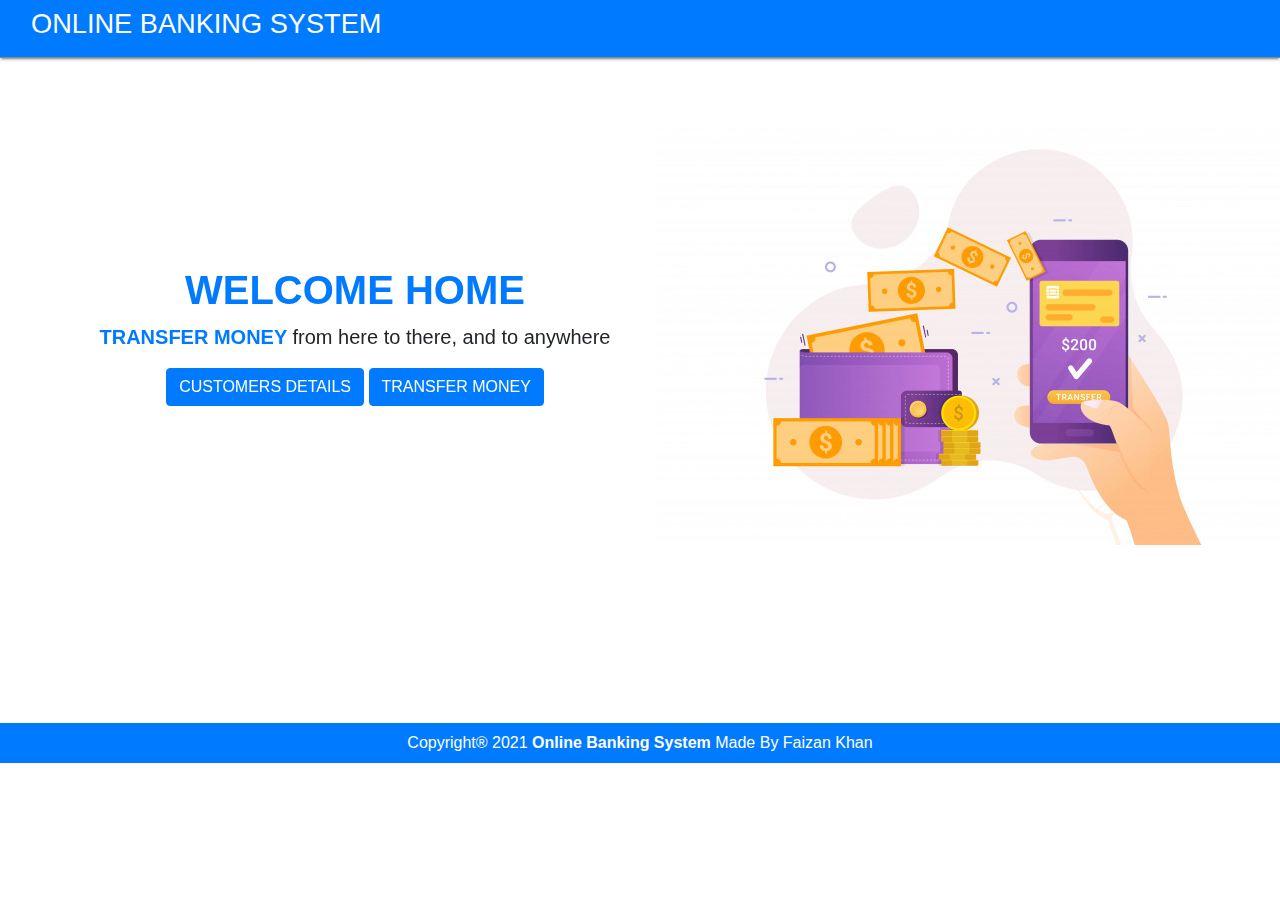
<file: index.html>
<!DOCTYPE html>
<html lang="en">

<head>
    <meta charset="UTF-8">
    <meta name="viewport" content="width=device-width, initial-scale=1.0">
    <title>Basic Banking System</title>
    <link rel="stylesheet" href="style.css">
    <link rel="stylesheet" href="https://maxcdn.bootstrapcdn.com/bootstrap/4.0.0/css/bootstrap.min.css"
        integrity="sha384-Gn5384xqQ1aoWXA+058RXPxPg6fy4IWvTNh0E263XmFcJlSAwiGgFAW/dAiS6JXm" crossorigin="anonymous">
    <link rel="preconnect" href="https://fonts.gstatic.com">
    <link href="https://fonts.googleapis.com/css2?family=Playfair+Display:ital,wght@1,600&display=swap"
        rel="stylesheet">

    <!-- Aos -->
    <link rel="stylesheet" href="https://unpkg.com/aos@next/dist/aos.css" />
</head>

<body onload="loader()">
    <div id="loading"></div>
    <!-- Header -->
    <div id="header">
        <nav class="navbar navbar-expand-lg">
            <div class="container-fluid">
                <h1 style="padding-right: 20px; font-size: 1.7rem;">ONLINE BANKING SYSTEM</h1>
            </div>
        </nav>
    </div>
    <!-- Section -->
    <div class="container">
        <div class="row" style="margin-top: 70px;">
            <div style="margin: auto; text-align: center; padding: 0;" class="col-md-6 " data-aos="fade-up">
                <h1><span style="font-weight: bold; color: #007bff;">WELCOME HOME</span></h1>
                <p><span style="font-weight: bolder; color: #007bff;">TRANSFER MONEY </span>from here to there, and to
                    anywhere</p>
                <button class="btn btn-primary" onclick="location.href = './customers.html';">CUSTOMERS
                    DETAILS</button>
                <button class="btn btn-primary" onclick="location.href = './transfer.html';">TRANSFER
                    MONEY</button>
            </div>
            <div class="col-md-6" data-aos="fade-left">
                <img src="assets/transfer.jpg" alt="">
            </div>
        </div>
    </div>

    <!-- footer -->
    <div class="footer">Copyright® 2021 <span style="font-weight: bold;">Online Banking System</span> Made By Faizan
        Khan
    </div>


    <!-- spalsh screen js -->
    <script>
        var preloader = document.getElementById("loading");
        function loader() { preloader.style.display = 'none'; }
    </script>
    <script src=" https://code.jquery.com/jquery-3.2.1.slim.min.js"
        integrity="sha384-KJ3o2DKtIkvYIK3UENzmM7KCkRr/rE9/Qpg6aAZGJwFDMVNA/GpGFF93hXpG5KkN" crossorigin="anonymous">
        </script>
    <script src="https://cdnjs.cloudflare.com/ajax/libs/popper.js/1.12.9/umd/popper.min.js"
        integrity="sha384-ApNbgh9B+Y1QKtv3Rn7W3mgPxhU9K/ScQsAP7hUibX39j7fakFPskvXusvfa0b4Q"
        crossorigin="anonymous"></script>
    <script src="https://maxcdn.bootstrapcdn.com/bootstrap/4.0.0/js/bootstrap.min.js"
        integrity="sha384-JZR6Spejh4U02d8jOt6vLEHfe/JQGiRRSQQxSfFWpi1MquVdAyjUar5+76PVCmYl"
        crossorigin="anonymous"></script>
    <script src="https://unpkg.com/aos@next/dist/aos.js"></script>

    <!-- AOS Data -->
    <script>
        AOS.init({
            duration: 700,
        });
    </script>
</body>

</html>
</file>
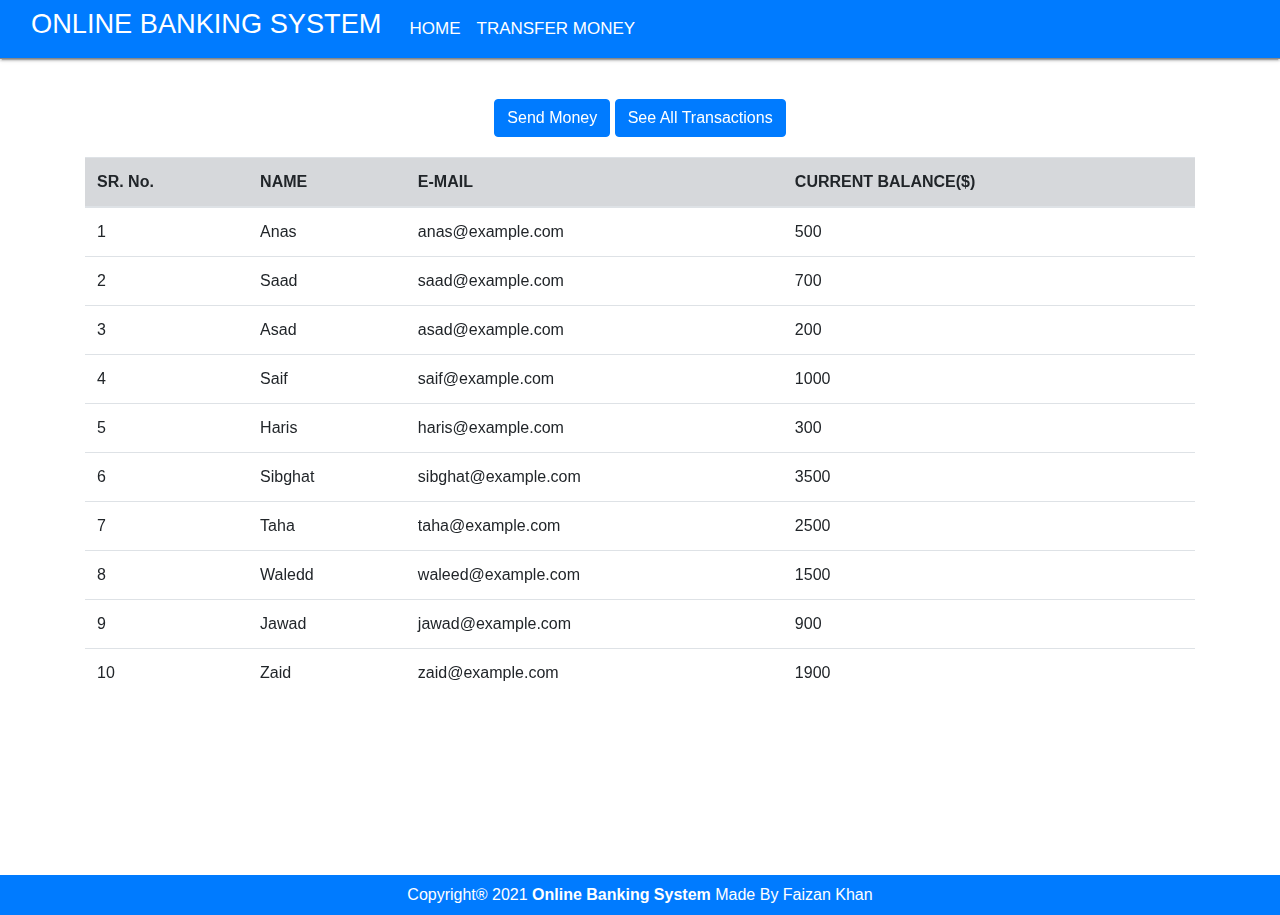
<file: customers.html>
<!DOCTYPE html>
<html lang="en">

<head>
    <meta charset="UTF-8">
    <meta name="viewport" content="width=device-width, initial-scale=1.0">
    <title>View Customers</title>
    <link rel="stylesheet" href="style2.css">
    <link rel="stylesheet" href="https://maxcdn.bootstrapcdn.com/bootstrap/4.0.0/css/bootstrap.min.css"
        integrity="sha384-Gn5384xqQ1aoWXA+058RXPxPg6fy4IWvTNh0E263XmFcJlSAwiGgFAW/dAiS6JXm" crossorigin="anonymous">
    <link rel="preconnect" href="https://fonts.gstatic.com">
    <link href="https://fonts.googleapis.com/css2?family=Playfair+Display:ital,wght@1,600&display=swap"
        rel="stylesheet">

    <link rel="stylesheet" href="https://unpkg.com/aos@next/dist/aos.css" />
</head>

<body onload="loader()">
    <div id="loading"></div>
    <!-- Header -->
    <div id="header">
        <nav class="navbar navbar-expand-lg">
            <div class="container-fluid">
                <h1 style="padding-right: 20px; font-size: 1.7rem;">ONLINE BANKING SYSTEM</h1>
                <div class="collapse navbar-collapse" id="navbarNav">
                    <ul class="navbar-nav">
                        <li class="nav-item">
                            <a style="color: white; font-size: 17px;" class="nav-link" aria-current="page"
                                href="index.html">HOME</a>
                        </li>
                        <li class="nav-item">
                            <a style="color: white; font-size: 17px;" class="nav-link" href="transfer.html">TRANSFER
                                MONEY</a>
                        </li>
                    </ul>
                </div>
            </div>
        </nav>
    </div>

    <!-- Section -->
    <div class="container" data-aos="fade-up">
        <div class="heading">
            <!-- Button trigger modal -->
            <button class="btn btn-primary" data-toggle="modal" data-target="#sendMoney">Send Money</button>
            <a class="btn btn-primary" href="" data-toggle="modal" data-target="#transactionHistory">See All
                Transactions</a>
        </div>

        <!-- Modal Send money -->
        <div class="modal fade" id="sendMoney" tabindex="-1" role="dialog" aria-labelledby="exampleModalLabel"
            aria-hidden="true">
            <div class="modal-dialog" role="document">
                <div class="modal-content">
                    <div class="modal-header">
                        <h5 class="modal-title" id="exampleModalLabel">Send Money</h5>
                        <button type="button" class="close" data-dismiss="modal" aria-label="Close">
                            <span aria-hidden="true">&times;</span>
                        </button>
                    </div>
                    <div class="modal-body">
                        <form action="">
                            <div class="input-group mb-3">
                                <input type="text" id="enterName" class="form-control"
                                    placeholder="Recipient's username" aria-label="Recipient's username"
                                    aria-describedby="basic-addon2">
                                <div class="input-group-append">
                                    <span class="input-group-text" id="basic-addon2">@email.com</span>
                                </div>
                            </div>
                            <div class="input-group mb-3">
                                <div class="input-group-prepend">
                                    <span class="input-group-text">$</span>
                                </div>
                                <input type="text" id="enterAmount" class="form-control" placeholder=" Enter Amount"
                                    aria-label="Amount (to the nearest dollar)">
                                <div class="input-group-append">
                                    <span class="input-group-text">.00</span>
                                </div>
                            </div>

                        </form>
                    </div>
                    <div class="modal-footer">
                        <button type="button" class="btn btn-secondary" data-dismiss="modal">Close</button>
                        <button type="button" onclick="sendMoney()" class="btn btn-primary" data-dismiss="modal">Send
                            Money</button>
                    </div>
                </div>
            </div>
        </div>

        <!-- Modal transaction History-->
        <div class="modal fade" id="transactionHistory" tabindex="-1" role="dialog" aria-labelledby="exampleModalLabel"
            aria-hidden="true">
            <div class="modal-dialog" role="document">
                <div class="modal-content">
                    <div class="modal-header">
                        <h5 class="modal-title" id="exampleModalLabel">Transaction History</h5>
                        <button type="button" class="close" data-dismiss="modal" aria-label="Close">
                            <span aria-hidden="true">&times;</span>
                        </button>
                    </div>
                    <div class="modal-body">
                        <ol id="transaction-history-body">

                        </ol>
                    </div>
                    <div class="modal-footer">
                        <button type="button" class="btn btn-danger" data-dismiss="modal">Close</button>
                    </div>
                </div>
            </div>
        </div>

        <table class="table table-hover">
            <thead>
                <tr class="table-secondary">
                    <th>SR. No.</th>
                    <th>NAME</th>
                    <th>E-MAIL</th>
                    <th>CURRENT BALANCE($)</th>
                </tr>
            </thead>
            <tbody>
                <tr>
                    <td>1</td>
                    <td>Anas</td>
                    <td>anas@example.com</td>
                    <td>500</td>
                </tr>
                <tr>
                    <td>2</td>
                    <td>Saad</td>
                    <td>saad@example.com</td>
                    <td>700</td>
                </tr>
                <tr>
                    <td>3</td>
                    <td>Asad</td>
                    <td>asad@example.com</td>
                    <td>200</td>
                </tr>
                <tr>
                    <td>4</td>
                    <td>Saif</td>
                    <td>saif@example.com</td>
                    <td>1000</td>
                </tr>
                <tr>
                    <td>5</td>
                    <td>Haris</td>
                    <td>haris@example.com</td>
                    <td>300</td>
                </tr>
                <tr>
                    <td>6</td>
                    <td>Sibghat</td>
                    <td>sibghat@example.com</td>
                    <td>3500</td>
                </tr>
                <tr>
                    <td>7</td>
                    <td>Taha</td>
                    <td>taha@example.com</td>
                    <td>2500</td>
                </tr>
                <tr>
                    <td>8</td>
                    <td>Waledd</td>
                    <td>waleed@example.com</td>
                    <td>1500</td>
                </tr>
                <tr>
                    <td>9</td>
                    <td>Jawad</td>
                    <td>jawad@example.com</td>
                    <td>900</td>
                </tr>
                <tr>
                    <td>10</td>
                    <td>Zaid</td>
                    <td>zaid@example.com</td>
                    <td>1900</td>
                </tr>
            </tbody>
        </table>
    </div>


    <!-- footer -->
    <div class="footer">Copyright® 2021 <span style="font-weight: bold;">Online Banking System</span> Made By Faizan
        Khan
    </div>

    <!-- spalsh screen js -->
    <script>
        var preloader = document.getElementById("loading");
        function loader() { preloader.style.display = 'none'; }
    </script>
    <script src="index.js"></script>
    <script src=" https://code.jquery.com/jquery-3.2.1.slim.min.js"
        integrity="sha384-KJ3o2DKtIkvYIK3UENzmM7KCkRr/rE9/Qpg6aAZGJwFDMVNA/GpGFF93hXpG5KkN" crossorigin="anonymous">
        </script>
    <script src="https://cdnjs.cloudflare.com/ajax/libs/popper.js/1.12.9/umd/popper.min.js"
        integrity="sha384-ApNbgh9B+Y1QKtv3Rn7W3mgPxhU9K/ScQsAP7hUibX39j7fakFPskvXusvfa0b4Q"
        crossorigin="anonymous"></script>
    <script src="https://maxcdn.bootstrapcdn.com/bootstrap/4.0.0/js/bootstrap.min.js"
        integrity="sha384-JZR6Spejh4U02d8jOt6vLEHfe/JQGiRRSQQxSfFWpi1MquVdAyjUar5+76PVCmYl"
        crossorigin="anonymous"></script>
    <script src="https://unpkg.com/aos@next/dist/aos.js"></script>

    <!-- AOS Data -->
    <script>
        AOS.init({
            duration: 700,
        });
    </script>
</body>

</html>
</file>
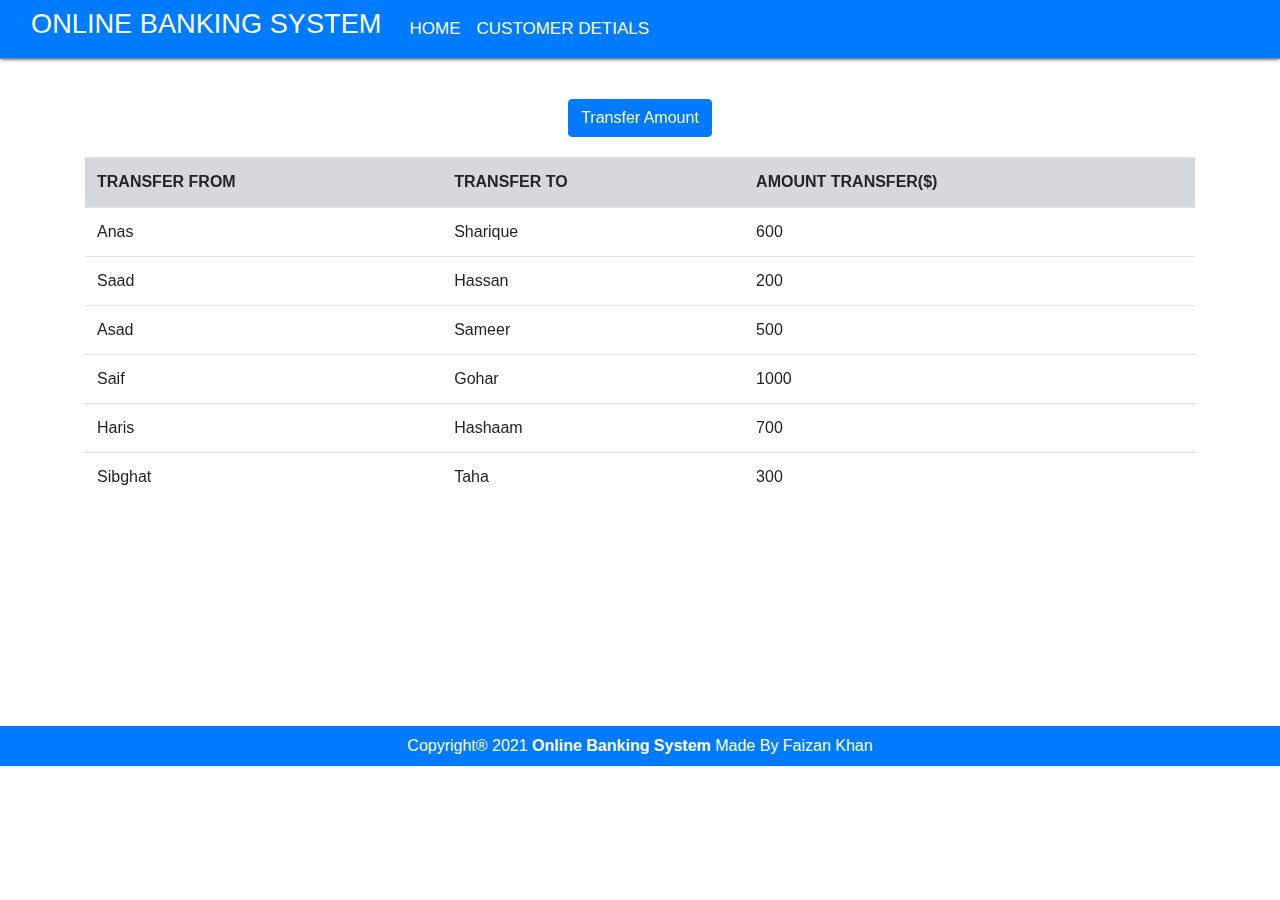
<file: transfer.html>
<!DOCTYPE html>
<html lang="en">

<head>
    <meta charset="UTF-8">
    <meta name="viewport" content="width=device-width, initial-scale=1.0">
    <title>View Transfer</title>
    <link rel="stylesheet" href="style2.css">
    <link rel="stylesheet" href="https://maxcdn.bootstrapcdn.com/bootstrap/4.0.0/css/bootstrap.min.css"
        integrity="sha384-Gn5384xqQ1aoWXA+058RXPxPg6fy4IWvTNh0E263XmFcJlSAwiGgFAW/dAiS6JXm" crossorigin="anonymous">
    <link rel="preconnect" href="https://fonts.gstatic.com">
    <link href="https://fonts.googleapis.com/css2?family=Playfair+Display:ital,wght@1,600&display=swap"
        rel="stylesheet">

    <!-- Aos -->
    <link rel="stylesheet" href="https://unpkg.com/aos@next/dist/aos.css" />
</head>

<body onload="loader()">
    <div id="loading"></div>
    <!-- Header -->
    <div id="header">
        <nav class="navbar navbar-expand-lg">
            <div class="container-fluid">
                <h1 style="padding-right: 20px; font-size: 1.7rem;">ONLINE BANKING SYSTEM</h1>
                <div class="collapse navbar-collapse" id="navbarNav">
                    <ul class="navbar-nav">
                        <li class="nav-item">
                            <a style="color: white; font-size: 17px;" class="nav-link" aria-current="page"
                                href="index.html">HOME</a>
                        </li>
                        <li class="nav-item">
                            <a style="color: white; font-size: 17px;" class="nav-link" href="customers.html">CUSTOMER
                                DETIALS</a>
                        </li>
                    </ul>
                </div>
            </div>
        </nav>
    </div>

    <!-- Section -->
    <div class="container" data-aos="fade-up">
        <div class="heading">
            <!-- Button trigger modal -->
            <button class="btn btn-primary" data-toggle="modal" data-target="#transferAmount">Transfer Amount</button>
        </div>

        <!-- Modal Send money -->
        <div class="modal fade" id="transferAmount" tabindex="-1" role="dialog" aria-labelledby="exampleModalLabel"
            aria-hidden="true">
            <div class="modal-dialog" role="document">
                <div class="modal-content">
                    <div class="modal-header">
                        <h5 class="modal-title" id="exampleModalLabel">Transfer Amount</h5>
                        <button type="button" class="close" data-dismiss="modal" aria-label="Close">
                            <span aria-hidden="true">&times;</span>
                        </button>
                    </div>
                    <div class="modal-body">
                        <form action="">
                            <div class="input-group mb-3">
                                <input type="text" id="enterName1" class="form-control" placeholder="Sender's username"
                                    aria-label="Sender's username" aria-describedby="basic-addon2">
                                <div class="input-group-append">
                                    <span class="input-group-text" id="basic-addon2"></span>
                                </div>
                            </div>
                            <div class="input-group mb-3">
                                <input type="text" id="enterName2" class="form-control"
                                    placeholder="Recipient's username" aria-label="Recipient's username"
                                    aria-describedby="basic-addon2">
                                <div class="input-group-append">
                                    <span class="input-group-text" id="basic-addon2"></span>
                                </div>
                            </div>
                            <div class="input-group mb-3">
                                <div class="input-group-prepend">
                                    <span class="input-group-text">$</span>
                                </div>
                                <input type="text" id="enterAmount1" class="form-control" placeholder=" Enter Amount"
                                    aria-label="Amount (to the nearest dollar)">
                                <div class="input-group-append">
                                    <span class="input-group-text">.00</span>
                                </div>
                            </div>

                        </form>
                    </div>
                    <div class="modal-footer">
                        <button type="button" class="btn btn-secondary" data-dismiss="modal">Close</button>
                        <button type="button" onclick="transferAmount()" class="btn btn-primary"
                            data-dismiss="modal">Transfer Amount</button>
                    </div>
                </div>
            </div>
        </div>

        <table class="table table-hover">
            <thead>
                <tr class="table-secondary">
                    <th>TRANSFER FROM</th>
                    <th>TRANSFER TO</th>
                    <th>AMOUNT TRANSFER($)</th>
                </tr>
            </thead>
            <tbody>
                <tr>
                    <td>Anas</td>
                    <td>Sharique</td>
                    <td>600</td>
                </tr>
                <tr>
                    <td>Saad</td>
                    <td>Hassan</td>
                    <td>200</td>
                </tr>
                <tr>
                    <td>Asad</td>
                    <td>Sameer</td>
                    <td>500</td>
                </tr>
                <tr>
                    <td>Saif</td>
                    <td>Gohar</td>
                    <td>1000</td>
                </tr>
                <tr>
                    <td>Haris</td>
                    <td>Hashaam</td>
                    <td>700</td>
                </tr>
                <tr>
                    <td>Sibghat</td>
                    <td>Taha</td>
                    <td>300</td>
                </tr>
            </tbody>
        </table>
    </div>


    <!-- footer -->
    <div class="footer" style="margin-top: 225px;">Copyright® 2021 <span style="font-weight: bold;">Online Banking
            System</span> Made By Faizan
        Khan
    </div>

    <!-- spalsh screen js -->
    <script>
        var preloader = document.getElementById("loading");
        function loader() { preloader.style.display = 'none'; }
    </script>
    <script src="index.js"></script>
    <script src=" https://code.jquery.com/jquery-3.2.1.slim.min.js"
        integrity="sha384-KJ3o2DKtIkvYIK3UENzmM7KCkRr/rE9/Qpg6aAZGJwFDMVNA/GpGFF93hXpG5KkN" crossorigin="anonymous">
        </script>
    <script src="https://cdnjs.cloudflare.com/ajax/libs/popper.js/1.12.9/umd/popper.min.js"
        integrity="sha384-ApNbgh9B+Y1QKtv3Rn7W3mgPxhU9K/ScQsAP7hUibX39j7fakFPskvXusvfa0b4Q"
        crossorigin="anonymous"></script>
    <script src="https://maxcdn.bootstrapcdn.com/bootstrap/4.0.0/js/bootstrap.min.js"
        integrity="sha384-JZR6Spejh4U02d8jOt6vLEHfe/JQGiRRSQQxSfFWpi1MquVdAyjUar5+76PVCmYl"
        crossorigin="anonymous"></script>
    <script src="https://unpkg.com/aos@next/dist/aos.js"></script>

    <!-- AOS Data -->
    <script>
        AOS.init({
            duration: 700,
        });
    </script>
</body>

</html>
</file>
<file: style.css>
body{
    margin: 0;
    padding: 0;
    font-family: 'Roboto', serif;
}
#loading{
    position: fixed;
    width: 100%;
    height: 100vh;
    background: #e4eff2 url("https://media.giphy.com/media/26tPgy93ssTeTTSqA/giphy.gif") no-repeat center center;
    z-index: 99999;
}
#header{
    background-color: #007bff;
    color: white;
    border-bottom: 1px solid #888888;
    box-shadow: 0 2px 2px 0 rgb(0 0 0 / 14%), 0 3px 1px -2px rgb(0 0 0 / 20%), 0 1px 5px 0 rgb(0 0 0 / 12%);
}
p{
    font-size: 1.25rem;
}
.footer {
    color: white;
    background-color: #007bff;
    margin-top: 178px;
    padding: 8px;
    text-align: center;

}
</file>
<file: style2.css>
body{
    margin: 0;
    padding: 0;
    font-family: 'Roboto', serif;
}
.container{
    margin-top: 20px;
}
#loading{
    position: fixed;
    width: 100%;
    height: 100vh;
    background: #e4eff2 url("https://media.giphy.com/media/26tPgy93ssTeTTSqA/giphy.gif") no-repeat center center;
    z-index: 99999;
}
#header{
    background-color: #007bff;
    color: white;
    border-bottom: 1px solid #888888;
    box-shadow: 0 2px 2px 0 rgb(0 0 0 / 14%), 0 3px 1px -2px rgb(0 0 0 / 20%), 0 1px 5px 0 rgb(0 0 0 / 12%);
}
.heading{
    text-align: center;
    margin-bottom: 20px;
    margin-top: 40px;
}
.footer {
    color: white;
    background-color: #007bff;
    margin-top: 178px;
    padding: 8px;
    text-align: center;
}
</file>
